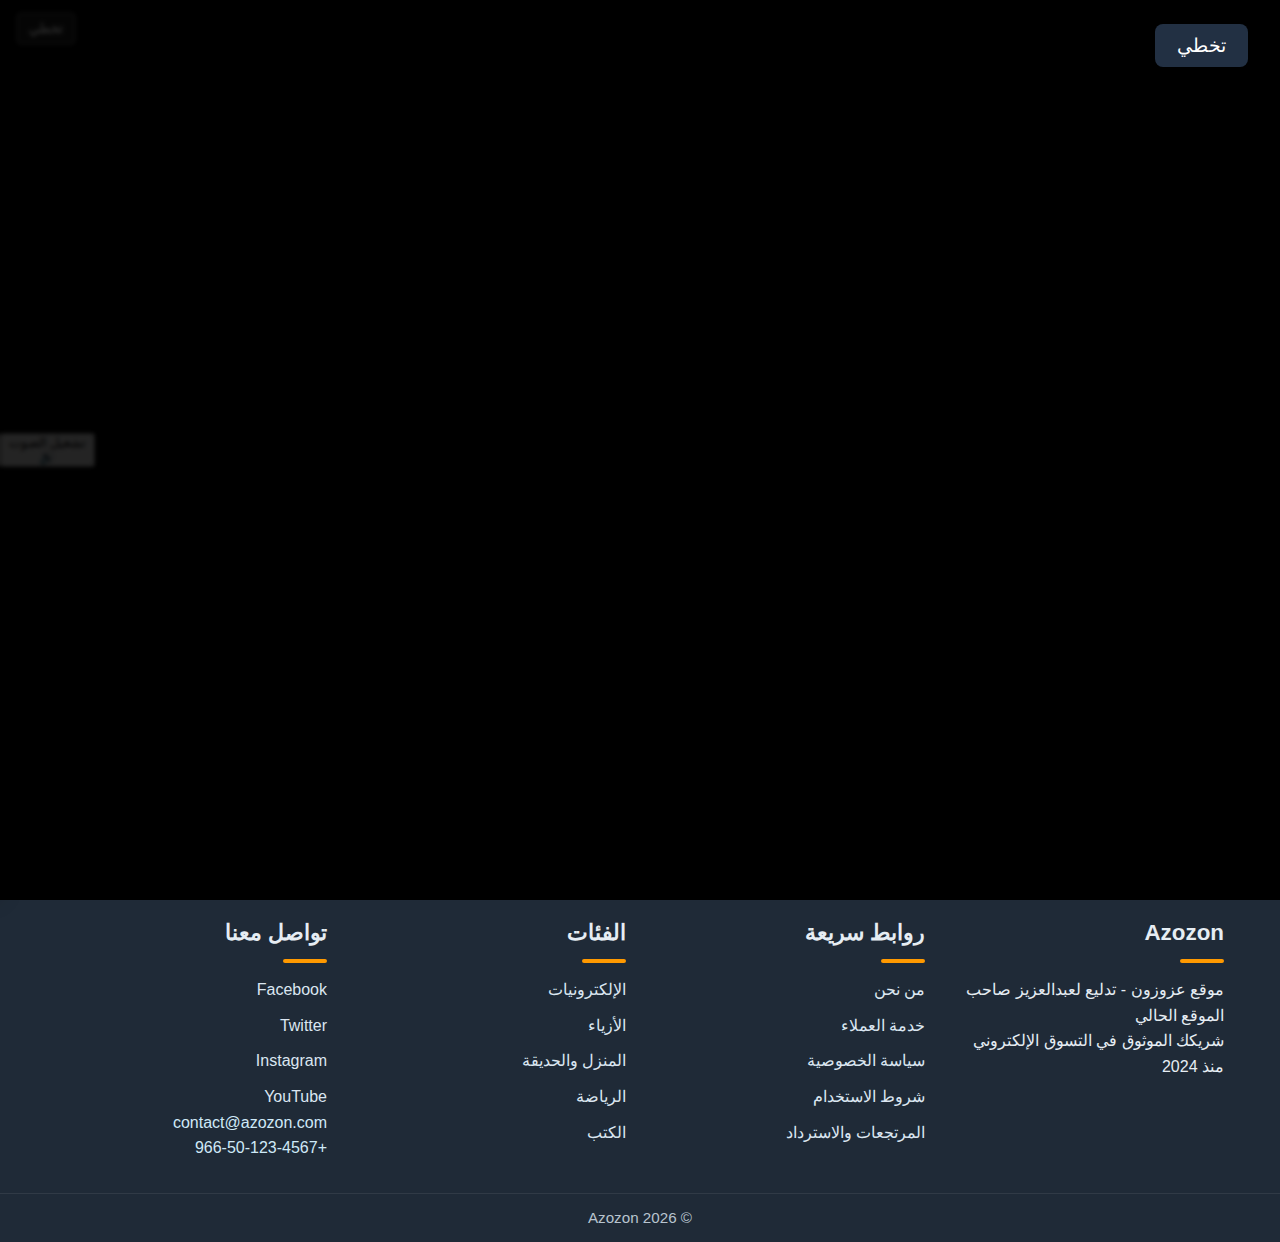
<file: index.html>
<!DOCTYPE html>
<html lang="ar" dir="rtl">
<head>
    <meta charset="UTF-8">
    <meta name="viewport" content="width=device-width, initial-scale=1.0">
    <title>Azozon - وجهتك للتسوق</title>
    <link rel="stylesheet" href="styles.css">
</head>
<body>
    <!-- Header will be loaded by JavaScript -->
    <div id="header-container"></div>

    <!-- Overlay -->
    <div class="overlay" onclick="closeDrawer()"></div>

    <!-- Drawer - content will be updated by JavaScript -->
    <nav class="drawer">
        <div class="drawer-header">
            <div class="drawer-user">
                <span class="user-icon">👤</span>
                <span>مرحبًا، سجل الدخول</span>
            </div>
            <button class="close-btn" onclick="closeDrawer()">✕</button>
        </div>
        
        <div class="drawer-content">
            <!-- Digital Content Section -->
            <div class="drawer-section">
                <!-- Content will be updated by updateDrawerContent() -->
            </div>

            <!-- Shop by Department Section -->
            <div class="drawer-section">
                <!-- Content will be updated by updateDrawerContent() -->
            </div>

            <!-- Programs & Features Section -->
            <div class="drawer-section">
                <!-- Content will be updated by updateDrawerContent() -->
            </div>

            <!-- Help & Settings Section -->
            <div class="drawer-section">
                <!-- Content will be updated by updateDrawerContent() -->
            </div>
        </div>
    </nav>

    <!-- Main Content -->
    <main class="main-content">
        <div class="hero-section">
            <h1>مرحبًا بكم في أوزون</h1>
            <p>وجهتك النهائية للتسوق - كل ما تحتاجه، يتم توصيله بسرعة!</p>
            <p class="subtitle">انقر على زر القائمة لاستكشاف فئاتنا</p>
        </div>
        
        <div class="features-section">
            <div class="feature-card">
                <h3>🚚 توصيل سريع</h3>
                <p>احصل على طلباتك بسرعة وأمان</p>
            </div>
            <div class="feature-card">
                <h3>💳 دفع آمن</h3>
                <p>تسوق بثقة باستخدام نظام الدفع الآمن لدينا</p>
            </div>
            <div class="feature-card">
                <h3>🎯 أفضل العروض</h3>
                <p>اكتشف عروض وخصومات مذهلة على ملايين المنتجات</p>
            </div>
        </div>
        <!-- Intro video thumbnail -->
        <div style="text-align:center;margin:36px 0;">
          <button id="intro-thumb-btn" style="background:none;border:none;padding:0;cursor:pointer;">
            <img src="images/intro.png" alt="شاهد الانترو" style="width:320px;max-width:90vw;border-radius:18px;box-shadow:0 4px 18px #000;transition:transform .18s;">
            <div style="margin-top:-60px;position:relative;">
              <span style="background:rgba(0,0,0,0.7);color:#fff;padding:12px 28px;border-radius:24px;font-size:1.3em;font-weight:bold;box-shadow:0 2px 8px #000;">▶ شاهد الانترو</span>
            </div>
          </button>
        </div>
    </main>

    <!-- Intro Video Overlay -->
    <div id="intro-video-overlay" style="display:none;position:fixed;inset:0;z-index:9999;background:rgba(0,0,0,0.85);backdrop-filter:blur(2px);align-items:center;justify-content:center;">
      <video id="intro-video" src="videos/azozon.mp4" muted playsinline style="max-width:90vw;max-height:70vh;border-radius:18px;box-shadow:0 8px 32px #000;" preload="auto"></video>
      <button id="skip-intro-btn" style="position:absolute;top:24px;right:32px;background:#223043;color:#fff;border:none;padding:10px 22px;font-size:1.2em;border-radius:8px;cursor:pointer;z-index:2;">تخطي</button>
    </div>

    <!-- Footer will be loaded by JavaScript -->
    <div id="footer-container"></div>

    <script type="module" src="script.js"></script>
    <script>
      // Show intro video automatically on page load
      function showIntroVideo() {
        const overlay = document.getElementById('intro-video-overlay');
        const video = document.getElementById('intro-video');
        const skipBtn = document.getElementById('skip-intro-btn');
        overlay.style.display = 'flex';
        video.muted = true;
        video.currentTime = 0;
        video.play().catch(()=>{});

        // Unmute on first user interaction
        let unmuted = false;
        function unmuteOnInteraction() {
          if (!unmuted) {
            video.muted = false;
            unmuted = true;
            video.volume = 0.5;
            video.play().catch(()=>{});
          }
        }
        ['mousemove','touchstart','pointerdown','keydown','wheel'].forEach(evt =>
          window.addEventListener(evt, unmuteOnInteraction, { once:true, passive:true })
        );

        // Hide overlay on skip or video end
        function closeIntro() {
          overlay.style.display = 'none';
          video.pause();
        }
        skipBtn.onclick = closeIntro;
        video.onended = closeIntro;
      }
      // عرض الانترو تلقائياً عند تحميل الصفحة
      window.addEventListener('DOMContentLoaded', showIntroVideo);

      // إعادة عرض الانترو عند الضغط على الثمب
      document.getElementById('intro-thumb-btn').onclick = showIntroVideo;
    </script>
</body>
</html>
</file>
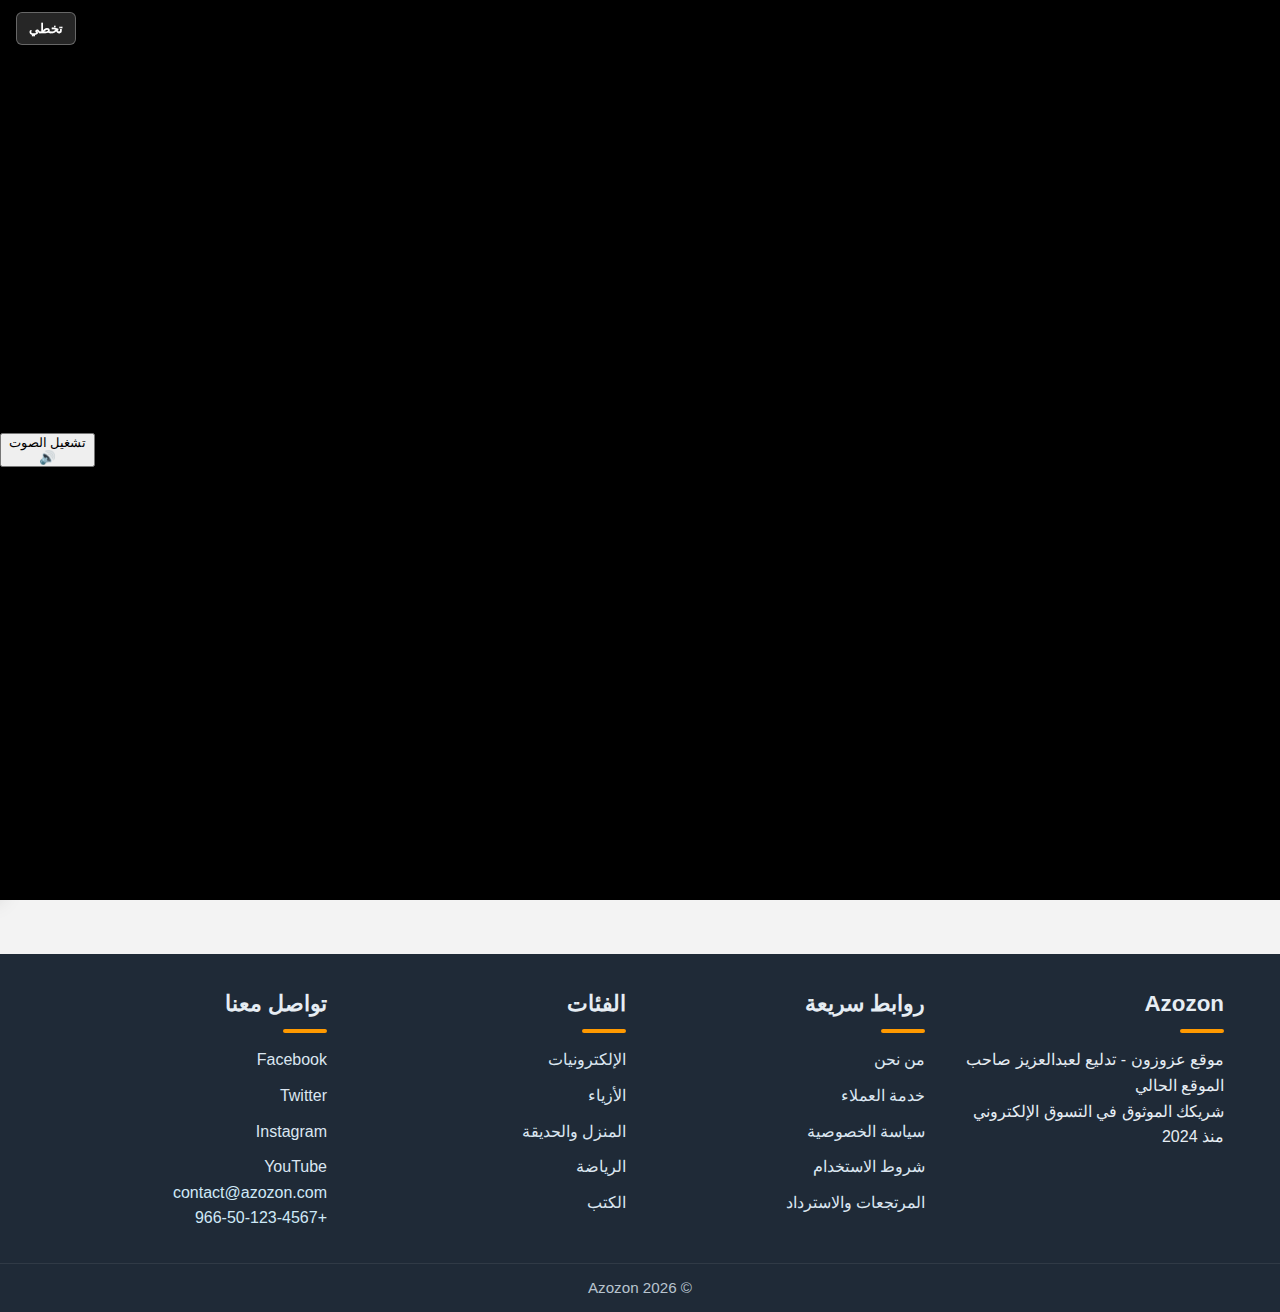
<file: about.html>
<!DOCTYPE html>
<html lang="ar" dir="rtl">
<head>
  <meta charset="UTF-8">
  <meta name="viewport" content="width=device-width, initial-scale=1.0">
  <title>Azozon - من نحن</title>
  <link rel="stylesheet" href="styles.css">
  <style>
    .breadcrumb{max-width:1100px;margin:12px auto 0;padding:0 16px;display:flex;gap:6px;color:#666;font-size:.95em}
    .about-hero{max-width:1100px;margin:24px auto 12px;padding:0 16px;text-align:center}
    .about-hero h1{margin:0 0 8px}
    .about-sections{max-width:1100px;margin:0 auto;padding:0 16px 48px}
    .about-grid{display:grid;grid-template-columns:repeat(auto-fit,minmax(250px,1fr));gap:16px;margin-top:18px}
    .card{background:#fff;border-radius:12px;padding:16px;box-shadow:0 4px 16px rgba(0,0,0,.06)}
    .cta-bar{display:flex;gap:10px;justify-content:center;margin-top:22px}
    .btn{background:#ff9900;color:#111;border:none;border-radius:10px;padding:10px 16px;cursor:pointer;text-decoration:none;display:inline-block}
    .btn.alt{background:#223043;color:#fff}
  </style>
</head>
<body>
  <div id="header-container"></div>

  <!-- Overlay + Drawer (يتم تعبئتهما من script.js) -->
  <div class="overlay" onclick="closeDrawer()"></div>
  <nav class="drawer"></nav>

  <nav class="breadcrumb" aria-label="breadcrumb">
    <a href="index.html">الرئيسية</a>
    <span>/</span>
    <span aria-current="page">من نحن</span>
  </nav>

  <main class="main-content">
    <section class="about-hero">
      <h1>من نحن</h1>
      <p>أوزوزون منصة تسوق رقمية تهدف إلى جعل تجربة الشراء أسهل وأسرع وأكثر أمانًا.</p>
      <div class="cta-bar">
        <a class="btn" href="video.html">شاهد الانترو</a>
        <a class="btn alt" href="#contact">تواصل معنا</a>
      </div>
    </section>

    <section class="about-sections">
      <div class="about-grid">
        <article class="card">
          <h3>رؤيتنا</h3>
          <p>تقديم تجربة تسوق سلسة تلبي احتياجات الجميع في أي وقت ومن أي مكان.</p>
        </article>
        <article class="card">
          <h3>رسالتنا</h3>
          <p>تمكين البائعين والمشترين عبر منصة آمنة وسريعة وبأسعار تنافسية.</p>
        </article>
        <article class="card">
          <h3>قيمنا</h3>
          <p>الشفافية – الجودة – السرعة – دعم العملاء.</p>
        </article>
      </div>

      <h2 style="margin-top:28px">رحلتنا</h2>
      <ul class="card" style="list-style:none;padding:16px;margin:10px 0 0">
        <li>2023: إطلاق النسخة الأولى.</li>
        <li>2024: تطوير الشحن والبنية التحتية.</li>
        <li>2025: تجربة واجهة جديدة وتخصيص أفضل.</li>
      </ul>

      <h2 id="contact" style="margin-top:28px">تواصل معنا</h2>
      <div class="card">
        <p>يسعدنا تواصلك لأي اقتراح أو استفسار.</p>
        <p>
          البريد: <a href="mailto:support@azozon.local">support@azozon.local</a><br>
          واتساب: <a href="https://wa.me/000000000000" target="_blank" rel="noopener">راسلنا</a>
        </p>
      </div>
    </section>
  </main>

  <div id="footer-container"></div>

  <script type="module" src="script.js"></script>
  <script>
    if (typeof window.createHeader === 'function') createHeader();
    if (typeof window.createFooter === 'function') createFooter();
  </script>
</body>
</html>
</file>
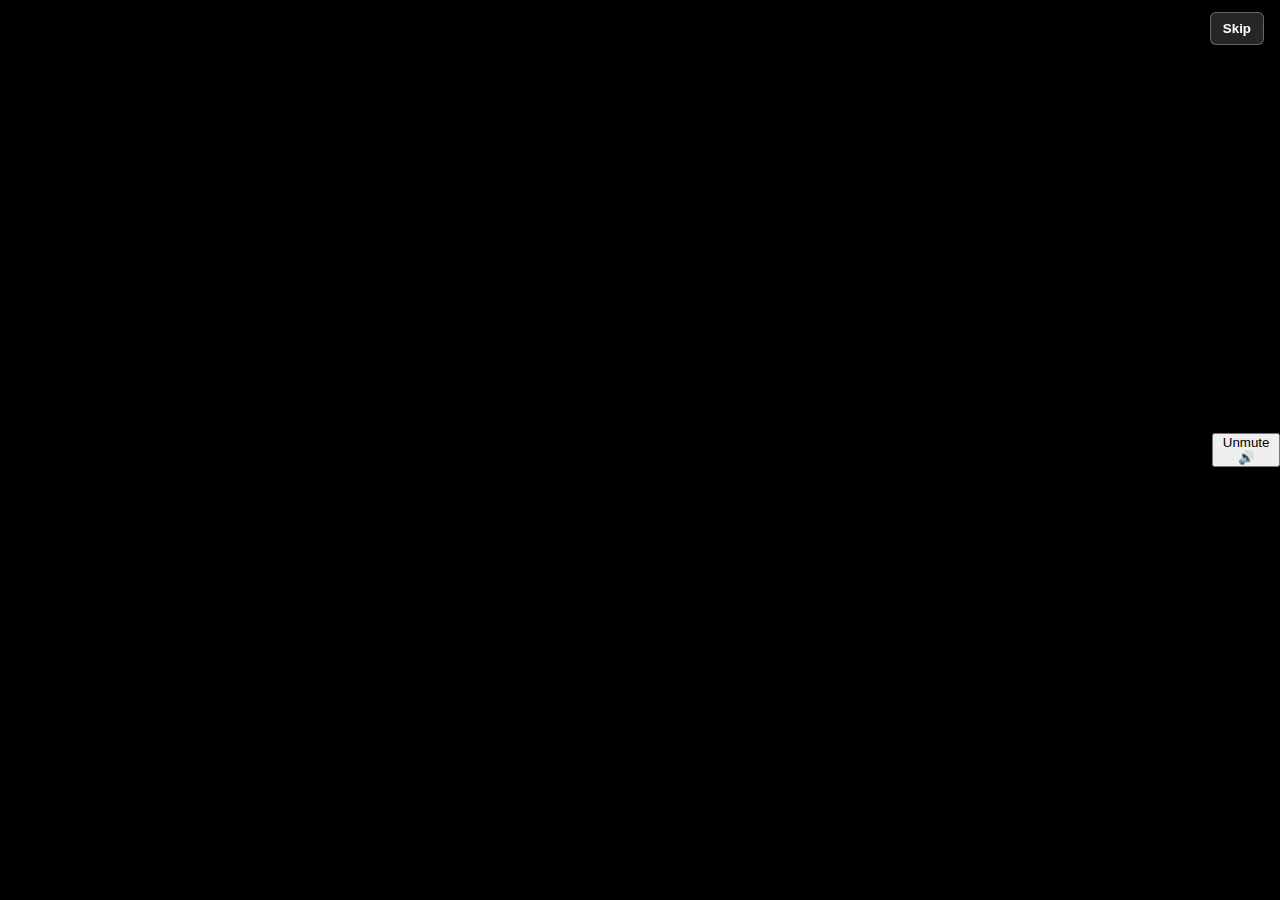
<file: product-list.html>
<!doctype html>
<html lang="">
<head>
  <meta charset="utf-8" />
  <meta name="viewport" content="width=device-width,initial-scale=1" />
  <title>Products</title>
  <link rel="stylesheet" href="styles.css">
  <style>
    body { margin:0; font-family: system-ui, -apple-system, Segoe UI, Roboto, Arial; background:#f7f7f7; }
    header.header { position:sticky; top:0; z-index:10; }
    header .logo {
      background: transparent !important;
      border: none !important;
      box-shadow: none !important;
      padding: 0 !important;
      cursor: pointer;
      color: inherit;
      font: inherit;
      text-decoration: none;
      font-size: 2rem;
      font-weight: bold;
      letter-spacing: 1px;
    }
    .container { max-width: 1200px; margin: 0 auto; padding: 16px; }
    .products-title { margin: 24px 0; font-size: 28px; text-align: center; font-weight: bold; }
    .products-grid {
      display: flex;
      flex-direction: row;
      gap: 24px;
      overflow-x: auto;
      padding-bottom: 16px;
      margin-bottom: 40px;
      scrollbar-width: thin;
      scrollbar-color: #bbb #eee;
    }
    .products-grid::-webkit-scrollbar {
      height: 10px;
      background: #eee;
    }
    .products-grid::-webkit-scrollbar-thumb {
      background: #bbb;
      border-radius: 6px;
    }
    .product-card {
      background: #fff;
      border-radius: 14px;
      padding: 18px 20px;
      box-shadow: 0 2px 10px rgba(0,0,0,.08);
      display: flex;
      flex-direction: column;
      align-items: center;
      min-width: 220px;
      max-width: 320px;
      width: 260px;
      margin: 0;
      flex: 0 0 auto;
    }
    .product-thumb { font-size: 54px; line-height: 1; margin: 6px 0 12px; }
    .product-name { font-size: 18px; text-align: center; margin: 0 0 8px; font-weight: 600; }
    .product-price { font-weight: 700; margin-bottom: 10px; font-size: 17px; }
    .add-btn {
      background: #ff9900;
      border: none;
      color: #111;
      padding: 10px 18px;
      border-radius: 8px;
      cursor: pointer;
      font-size: 16px;
      font-weight: 500;
      margin-top: 8px;
      transition: background 0.2s;
    }
    .add-btn:hover { background: #e68a00; }
    /* Responsive */
    @media (max-width: 600px) {
      .products-grid { gap: 12px; }
      .product-card { min-width: 180px; max-width: 98vw; width: 80vw; }
      header .logo { font-size: 1.3rem; }
    }
  </style>
</head>
<body>
  <div id="header-container"></div>

  <!-- Overlay for drawer -->
  <div class="overlay" onclick="closeDrawer()"></div>
  <!-- Drawer for menu -->
  <nav class="drawer">
    <div class="drawer-header">
      <div class="drawer-user">
        <span class="user-icon">👤</span>
        <span>Hello, sign in</span>
      </div>
      <button class="close-btn" onclick="closeDrawer()">✕</button>
    </div>
    <div class="drawer-content">
      <!-- Digital Content Section -->
      <div class="drawer-section">
        <h3>Digital Content & Devices</h3>
        <ul class="drawer-menu">
          <li><a href="video.html">Prime Video <span>›</span></a></li>
          <li><a href="product-list.html?p=azozon_music">Azozon Music <span>›</span></a></li>
          <li><a href="#" onclick="alert('سيتم إنشاء القسم قريباً')">Kindle E-readers & Books <span>›</span></a></li>
          <li><a href="#" onclick="alert('سيتم إنشاء القسم قريباً')">Azozon Appstore <span>›</span></a></li>
        </ul>
      </div>
      <!-- Shop by Department Section -->
      <div class="drawer-section">
        <h3>Shop by Department</h3>
        <ul class="drawer-menu">
          <li><a href="product-list.html?p=electronics">Electronics <span>›</span></a></li>
          <li><a href="product-list.html?p=computers">Computers <span>›</span></a></li>
          <li><a href="#" onclick="alert('سيتم إنشاء القسم قريباً')">Smart Home <span>›</span></a></li>
          <li><a href="#" onclick="alert('سيتم إنشاء القسم قريباً')">Arts & Crafts <span>›</span></a></li>
          <li><a href="#" onclick="alert('سيتم إنشاء القسم قريباً')">Fashion <span>›</span></a></li>
          <li><a href="#" onclick="alert('سيتم إنشاء القسم قريباً')">Home & Garden <span>›</span></a></li>
        </ul>
      </div>
      <!-- Programs & Features Section -->
      <div class="drawer-section">
        <h3>Programs & Features</h3>
        <ul class="drawer-menu">
          <li><a href="product-list.html?p=gift_cards">Gift Cards <span>›</span></a></li>
          <li><a href="product-list.html?p=shop_interest">Shop By Interest</a></li>
          <li><a href="#" onclick="alert('سيتم إنشاء القسم قريباً')">Azozon Live <span>›</span></a></li>
          <li><a href="#" onclick="alert('سيتم إنشاء القسم قريباً')">International Shopping <span>›</span></a></li>
        </ul>
      </div>
      <!-- Help & Settings Section -->
      <div class="drawer-section">
        <h3>Help & Settings</h3>
        <ul class="drawer-menu">
          <li><a href="product-list.html?p=your_account">Your Account</a></li>
          <li><a href="product-list.html?p=customer_service">Customer Service</a></li>
          <li><a href="#" onclick="alert('سيتم إنشاء القسم قريباً')">Sign Out</a></li>
        </ul>
      </div>
    </div>
  </nav>

  <main class="container">
    <div id="products-root"></div>
  </main>
  <div id="footer-container"></div>
  <script type="module" src="script.js"></script>
  <script>
    // Determine which dataset to show from ?p=KEY
    const params = new URLSearchParams(location.search);
    const key = params.get('p') || 'electronics';

    // Small catalogs per supported key (first two links of each section)
    const catalogs = {
      prime_video: [
        { name: 'Movie Pack HD', price: '$7.99', emoji: '🎬' },
        { name: 'Series Bundle', price: '$9.99', emoji: '📺' },
        { name: 'Kids Shows', price: '$4.99', emoji: '🧒' },
        { name: 'Documentaries', price: '$5.99', emoji: '🎥' }
      ],
      azozon_music: [
        { name: 'Premium Music 1M', price: '$5.99', emoji: '🎵' },
        { name: 'Hi‑Fi Upgrade', price: '$3.00', emoji: '🎧' },
        { name: 'Chill Mix', price: '$2.49', emoji: '🧊' },
        { name: 'Workout Mix', price: '$2.49', emoji: '💪' }
      ],
      electronics: [
        { name: 'Wireless Earbuds', price: '$39.99', emoji: '🎧' },
        { name: 'Smartphone Holder', price: '$12.49', emoji: '📱' },
        { name: 'Bluetooth Speaker', price: '$29.99', emoji: '🔊' },
        { name: 'Action Camera', price: '$59.99', emoji: '📷' }
      ],
      computers: [
        { name: 'Gaming Mouse', price: '$24.99', emoji: '🖱️' },
        { name: 'Mechanical Keyboard', price: '$49.99', emoji: '⌨️' },
        { name: 'USB-C Hub', price: '$19.99', emoji: '🔌' },
        { name: '27" Monitor', price: '$149.00', emoji: '🖥️' }
      ],
      gift_cards: [
        { name: 'Azozon Gift Card $25', price: '$25.00', emoji: '🎁' },
        { name: 'Azozon Gift Card $50', price: '$50.00', emoji: '🎁' },
        { name: 'Gamer Top-up', price: '$15.00', emoji: '🕹️' },
        { name: 'Streaming Top-up', price: '$20.00', emoji: '📺' }
      ],
      shop_interest: [
        { name: 'Eco‑friendly Kit', price: '$19.90', emoji: '🌿' },
        { name: 'Pet Lovers Box', price: '$22.00', emoji: '🐾' },
        { name: 'Travel Essentials', price: '$29.00', emoji: '🧳' },
        { name: 'Photography Set', price: '$39.00', emoji: '📸' }
      ],
      your_account: [
        { name: 'Prime Subscription', price: '$12.99', emoji: '⭐' },
        { name: 'Extra Storage 100GB', price: '$1.99', emoji: '☁️' },
        { name: 'Password Manager', price: '$2.99', emoji: '🔐' },
        { name: 'Account Protection', price: '$3.99', emoji: '🛡️' }
      ],
      customer_service: [
        { name: 'Protection Plan 1Y', price: '$9.99', emoji: '🛡️' },
        { name: 'Fast Replacement', price: '$6.99', emoji: '⚡' },
        { name: 'Tech Support Call', price: '$4.99', emoji: '📞' },
        { name: 'Installation Service', price: '$19.99', emoji: '🧰' }
      ]
    };

    // Build page (title is localized using t(key) from script.js)
    const title = (typeof t === 'function') ? t(key) : 'Products';
    const items = catalogs[key] || catalogs.electronics;
    // Header/footer are created by script.js DOMContentLoaded; ensure grid renders after
    window.addEventListener('DOMContentLoaded', function() {
      window.renderProductsPage(title, items);
    });

    // Fix image paths for root folder
    const productImages = {
      prime_video: ['images/mov1.png', 'images/mov2.png', 'images/mov3.png', 'images/mov4.png'],
      azozon_music: ['images/music1.png', 'images/music2.png', 'images/music3.png', 'images/music4.png'],
      electronics: ['images/el1.png', 'images/el2.png', 'images/el3.png', 'images/el4.png'],
      computers: ['images/pc1.png', 'images/pc2.png', 'images/pc3.png', 'images/pc4.png'],
      gift_cards: ['images/gift1.png', 'images/gift2.png', 'images/gift3.png', 'images/gift4.png'],
      shop_interest: ['images/int1.png', 'images/int2.png', 'images/int3.png', 'images/int4.png'],
      your_account: ['images/acc1.png', 'images/acc2.png', 'images/acc3.png', 'images/acc4.png'],
      customer_service: ['images/serv1.png', 'images/serv2.png', 'images/serv3.png', 'images/serv4.png']
    };

    window.addEventListener('DOMContentLoaded', function() {
      // Inject images if available
      if (productImages[key]) {
        items.forEach((item, idx) => {
          if (productImages[key][idx]) {
            item.img = productImages[key][idx];
          }
        });
      }
      window.renderProductsPage(title, items);
    });

    // Modify renderProductsPage to use images if available
    window.renderProductsPage = function(title, products) {
      const root = document.getElementById('products-root');
      if (!root) return;
      root.innerHTML = `
        <section class="products-page">
          <h1 class="products-title">${title}</h1>
          <div class="products-grid">
            ${products.map(p => `
              <article class="product-card">
                ${p.img ? `<img src="${p.img}" alt="${p.name}" style="width:80px;height:80px;object-fit:contain;border-radius:10px;margin-bottom:12px;" />` : `<div class="product-thumb">${p.emoji || '🛒'}</div>`}
                <h3 class="product-name">${p.name}</h3>
                <div class="product-price">${p.price}</div>
                <button class="add-btn" type="button">${typeof currentLanguage !== 'undefined' && currentLanguage==='ar'?'أضف للسلة':'Add to Cart'}</button>
              </article>
            `).join('')}
          </div>
        </section>
      `;
    };
  </script>
</body>
</html>
</file>
<file: styles.css>
* {
    margin: 0;
    padding: 0;
    box-sizing: border-box;
}

body {
    font-family: 'Arial', sans-serif;
    background-color: #f3f3f3;
    min-height: 100vh;
    display: flex;
    flex-direction: column;
    line-height: 1.6;
}

/* Header */
.header {
    background: linear-gradient(135deg, #232f3e 0%, #1a252f 100%);
    color: white;
    padding: 12px 0;
    position: sticky;
    top: 0;
    z-index: 1000;
    box-shadow: 0 2px 10px rgba(0, 0, 0, 0.1);
}

.header-content {
    display: flex;
    align-items: center;
    justify-content: space-between;
    max-width: 1200px;
    margin: 0 auto;
    padding: 0 20px;
}

.menu-btn {
    background: none;
    border: none;
    color: white;
    font-size: 20px;
    cursor: pointer;
    padding: 10px 15px;
    border-radius: 5px;
    transition: all 0.3s ease;
}

.menu-btn:hover {
    background-color: rgba(255, 255, 255, 0.1);
    transform: scale(1.05);
}

.logo {
    font-size: 32px;
    font-weight: bold;
    color: #ff9900;
    text-shadow: 2px 2px 4px rgba(0, 0, 0, 0.3);
    letter-spacing: 1px;
    cursor: pointer;
    transition: all 0.3s ease;
}

.logo:hover {
    transform: scale(1.05);
    color: #ffb84d;
}

.user-info {
    font-size: 14px;
    cursor: pointer;
    padding: 8px 12px;
    border-radius: 5px;
    transition: background-color 0.3s ease;
}

.user-info:hover {
    background-color: rgba(255, 255, 255, 0.1);
}

/* Overlay */
.overlay {
    position: fixed;
    top: 0;
    left: 0;
    width: 100%;
    height: 100%;
    background-color: rgba(0, 0, 0, 0.6);
    z-index: 1500;
    opacity: 0;
    visibility: hidden;
    transition: all 0.3s ease;
    backdrop-filter: blur(2px);
}

.overlay.active {
    opacity: 1;
    visibility: visible;
}

/* Drawer */
.drawer {
    position: fixed;
    top: 0;
    left: 0;
    width: 365px;
    height: 100vh;
    background-color: white;
    z-index: 2000;
    transform: translateX(-100%);
    transition: transform 0.3s cubic-bezier(0.4, 0, 0.2, 1);
    overflow-y: auto;
    box-shadow: 2px 0 20px rgba(0, 0, 0, 0.15);
}

.drawer.active {
    transform: translateX(0);
}

.drawer-header {
    background: linear-gradient(135deg, #232f3e 0%, #1a252f 100%);
    padding: 20px;
    display: flex;
    justify-content: space-between;
    align-items: center;
}

.drawer-user {
    display: flex;
    align-items: center;
    gap: 10px;
    color: white;
    font-size: 16px;
}

.user-icon {
    font-size: 20px;
}

.close-btn {
    background: none;
    border: none;
    color: white;
    font-size: 28px;
    cursor: pointer;
    padding: 5px 8px;
    border-radius: 5px;
    transition: all 0.3s ease;
}

.close-btn:hover {
    background-color: rgba(255, 255, 255, 0.1);
    transform: rotate(90deg);
}

.drawer-content {
    padding: 0;
}

.drawer-section {
    position: relative;
    border-bottom: 1px solid #e0e0e0;
    padding: 20px 0;
}

.drawer-section.active::before {
    content: '';
    position: absolute;
    top: 0;
    right: 0; /* بدل left: 0; */
    width: 4px;
    height: 32px;
    background: #ff9900;
    border-radius: 0 8px 8px 0;
}

.drawer-section h3 {
    font-size: 18px;
    font-weight: bold;
    color: #232f3e;
    margin: 0 0 15px 20px;
    position: relative;
}

.drawer-section h3::after {
    content: '';
    position: absolute;
    bottom: -6px;
    left: 0;
    width: 36px;
    height: 3px;
    background: #ff9900;
    border-radius: 2px;
}

/* RTL: الخط إلى اليمين */
html[dir="rtl"] .drawer-section h3::after {
    content: '';
    position: absolute;
    bottom: -6px;
    right: 0;
    left: auto;
    width: 36px;
    height: 3px;
    background: #ff9900;
    border-radius: 2px;
}

/* في بعض التصاميم الخط يُرسم على القسم نفسه (::before) */
.drawer-section { position: relative; }
html[dir="rtl"] .drawer-section::before {
  right: 18px;   /* بدل left */
  left: auto;
}
html[dir="ltr"] .drawer-section::before {
  left: 18px;
  right: auto;
}

.drawer-menu {
    list-style: none;
    padding: 0;
    margin: 0;
}

.drawer-menu li {
    border-bottom: 1px solid #f5f5f5;
}

.drawer-menu li:last-child {
    border-bottom: none;
}

.drawer-menu a {
    display: flex;
    justify-content: space-between;
    align-items: center;
    padding: 15px 20px;
    color: #333;
    text-decoration: none;
    font-size: 14px;
    transition: all 0.3s ease;
}

.drawer-menu a:hover {
    background-color: #f8f9fa;
    padding-left: 25px;
    color: #ff9900;
}

.drawer-menu span {
    font-size: 18px;
    color: #999;
    transition: color 0.3s ease;
}

.drawer-menu a:hover span {
    color: #ff9900;
}

.see-all-btn {
    background: none;
    border: none;
    color: #0066c0;
    font-size: 14px;
    cursor: pointer;
    padding: 12px 20px;
    text-align: left;
    width: 100%;
    transition: all 0.3s ease;
}

.see-all-btn:hover {
    background-color: #f8f9fa;
    color: #ff9900;
    padding-left: 25px;
}

/* Main Content */
.main-content {
    flex: 1;
    padding: 50px 20px;
    max-width: 1200px;
    margin: 0 auto;
    width: 100%;
}

.hero-section {
    text-align: center;
    margin-bottom: 60px;
    padding: 40px 0;
}

.hero-section h1 {
    font-size: 52px;
    color: #232f3e;
    margin-bottom: 20px;
    text-shadow: 2px 2px 4px rgba(0, 0, 0, 0.1);
    background: linear-gradient(45deg, #232f3e, #ff9900);
    -webkit-background-clip: text;
    -webkit-text-fill-color: transparent;
    background-clip: text;
}

.hero-section p {
    font-size: 18px;
    color: #666;
    margin-bottom: 15px;
    max-width: 600px;
    margin-left: auto;
    margin-right: auto;
}

.subtitle {
    font-size: 16px !important;
    color: #999 !important;
    font-style: italic;
}

.features-section {
    display: grid;
    grid-template-columns: repeat(auto-fit, minmax(320px, 1fr));
    gap: 30px;
    margin-top: 50px;
}

.feature-card {
    background: white;
    padding: 40px 30px;
    border-radius: 15px;
    box-shadow: 0 5px 20px rgba(0, 0, 0, 0.1);
    text-align: center;
    transition: all 0.3s ease;
    border-top: 4px solid #ff9900;
}

.feature-card:hover {
    transform: translateY(-10px);
    box-shadow: 0 15px 35px rgba(0, 0, 0, 0.15);
}

.feature-card h3 {
    font-size: 22px;
    color: #232f3e;
    margin-bottom: 20px;
    font-weight: 600;
}

.feature-card p {
    color: #666;
    line-height: 1.8;
    font-size: 16px;
}

/* Footer */
.footer {
    background: linear-gradient(135deg, #232f3e 0%, #1a252f 100%);
    color: white;
    margin-top: 80px;
}

.footer-content {
    display: grid;
    grid-template-columns: repeat(auto-fit, minmax(250px, 1fr));
    gap: 40px;
    max-width: 1200px;
    margin: 0 auto;
    padding: 50px 20px;
}

.footer-section h4 {
    font-size: 20px;
    margin-bottom: 20px;
    color: #ff9900;
    position: relative;
    font-weight: 600;
}

.footer-section h4::after {
    content: '';
    position: absolute;
    bottom: -5px;
    left: auto;               /* reset */
    right: auto;
    inset-inline-start: 0;    /* start side (RTL=right, LTR=left) */
    width: 30px;
    height: 2px;
    background-color: #ff9900;
}

/* Fix RTL footer underline position */
html[dir="rtl"] .footer .footer-section h4::after {
    right: 0 !important;
    left: auto !important;
}

html[dir="ltr"] .footer .footer-section h4::after {
    left: 0 !important;
    right: auto !important;
}

.footer-section p {
    line-height: 1.8;
    color: #ccc;
    margin-bottom: 12px;
    font-size: 15px;
}

.footer-section ul {
    list-style: none;
    padding: 0;
}

.footer-section ul li {
    margin-bottom: 10px;
}

.footer-section ul li a {
    color: #ccc;
    text-decoration: none;
    transition: all 0.3s ease;
    font-size: 15px;
}

.footer-section ul li a:hover {
    color: #ff9900;
    padding-left: 5px;
}

.social-links {
    display: flex;
    flex-direction: column;
    gap: 12px;
    margin-bottom: 20px;
}

.social-links a {
    color: #ccc;
    text-decoration: none;
    transition: all 0.3s ease;
    font-size: 16px;
}

.social-links a:hover {
    color: #ff9900;
    transform: translateX(5px);
}

.contact-info p {
    margin-bottom: 8px;
    font-size: 14px;
}

.footer-bottom {
    background-color: #1a252f;
    text-align: center;
    padding: 25px;
    border-top: 1px solid #374151;
}

.footer-bottom p {
    color: #9ca3af;
    font-size: 14px;
    margin-bottom: 5px;
}

.arabic-note {
    font-size: 13px !important;
    color: #6b7280 !important;
    font-style: italic;
}

/* Intro (splash) video overlay */
.intro-video-overlay {
    position: fixed;
    inset: 0;
    background: #000;
    z-index: 3000; /* أعلى من أي عنصر آخر */
    display: flex;
    align-items: center;
    justify-content: center;
    animation: azo-fade-in 0.3s ease;
}

.intro-video-overlay.hide {
    animation: azo-fade-out 0.4s ease forwards;
}

.intro-video {
    width: 100%;
    height: 100%;
    object-fit: cover; /* يغطي الشاشة بالكامل */
}

.skip-intro-btn {
    position: absolute;
    inset-inline-end: 16px;
    inset-block-start: 12px;
    background: rgba(255,255,255,0.15);
    color: #fff;
    border: 1px solid rgba(255,255,255,0.3);
    padding: 8px 12px;
    border-radius: 6px;
    cursor: pointer;
    backdrop-filter: blur(2px);
    font-weight: 600;
}

.skip-intro-btn:hover { background: rgba(255,255,255,0.25); }

@keyframes azo-fade-in { from { opacity: 0 } to { opacity: 1 } }
@keyframes azo-fade-out { to { opacity: 0; visibility: hidden } }

/* Responsive Design */
@media (max-width: 768px) {
    .drawer {
        width: 100%;
        max-width: 365px;
    }
    
    .hero-section h1 {
        font-size: 40px;
    }
    
    .hero-section p {
        font-size: 16px;
    }
    
    .features-section {
        grid-template-columns: 1fr;
        gap: 20px;
    }
    
    .footer-content {
        grid-template-columns: 1fr;
        text-align: center;
        gap: 30px;
    }
    
    .social-links {
        align-items: center;
    }
    
    .header-content {
        padding: 0 15px;
    }
    
    .logo {
        font-size: 28px;
    }
}

@media (max-width: 480px) {
    .main-content {
        padding: 30px 15px;
    }
    
    .hero-section {
        padding: 20px 0;
        margin-bottom: 40px;
    }
    
    .hero-section h1 {
        font-size: 32px;
    }
    
    .feature-card {
        padding: 30px 20px;
    }
}

.az-footer{background:#1f2a37;color:#e6edf3;margin-top:24px}
.az-foot-inner{max-width:1200px;margin:0 auto;padding:32px 16px;display:grid;grid-template-columns:repeat(auto-fit,minmax(220px,1fr));gap:28px}
.az-foot-col .az-foot-title,.az-foot-brand .brand{font-weight:800;font-size:1.4rem;margin:0 0 8px}
.az-footer .title-underline{width:44px;height:4px;background:#ff9900;border-radius:3px;margin:6px 0 14px 0}
.az-foot-list{list-style:none;margin:0;padding:0;display:flex;flex-direction:column;gap:10px}
.az-foot-list a{color:#dbe6f1;text-decoration:none}
.az-foot-list a:hover{color:#ffb74d}
.az-foot-contact a{color:#cfe9f7;text-decoration:none}
.az-foot-contact a:hover{color:#ffb74d}
.az-foot-copy{border-top:1px solid rgba(255,255,255,.08);text-align:center;padding:12px 16px;color:#b8c4cf;font-size:.95rem}
/* RTL alignment tweaks */
html[dir="rtl"] .az-foot-inner{direction:rtl}
</file>
